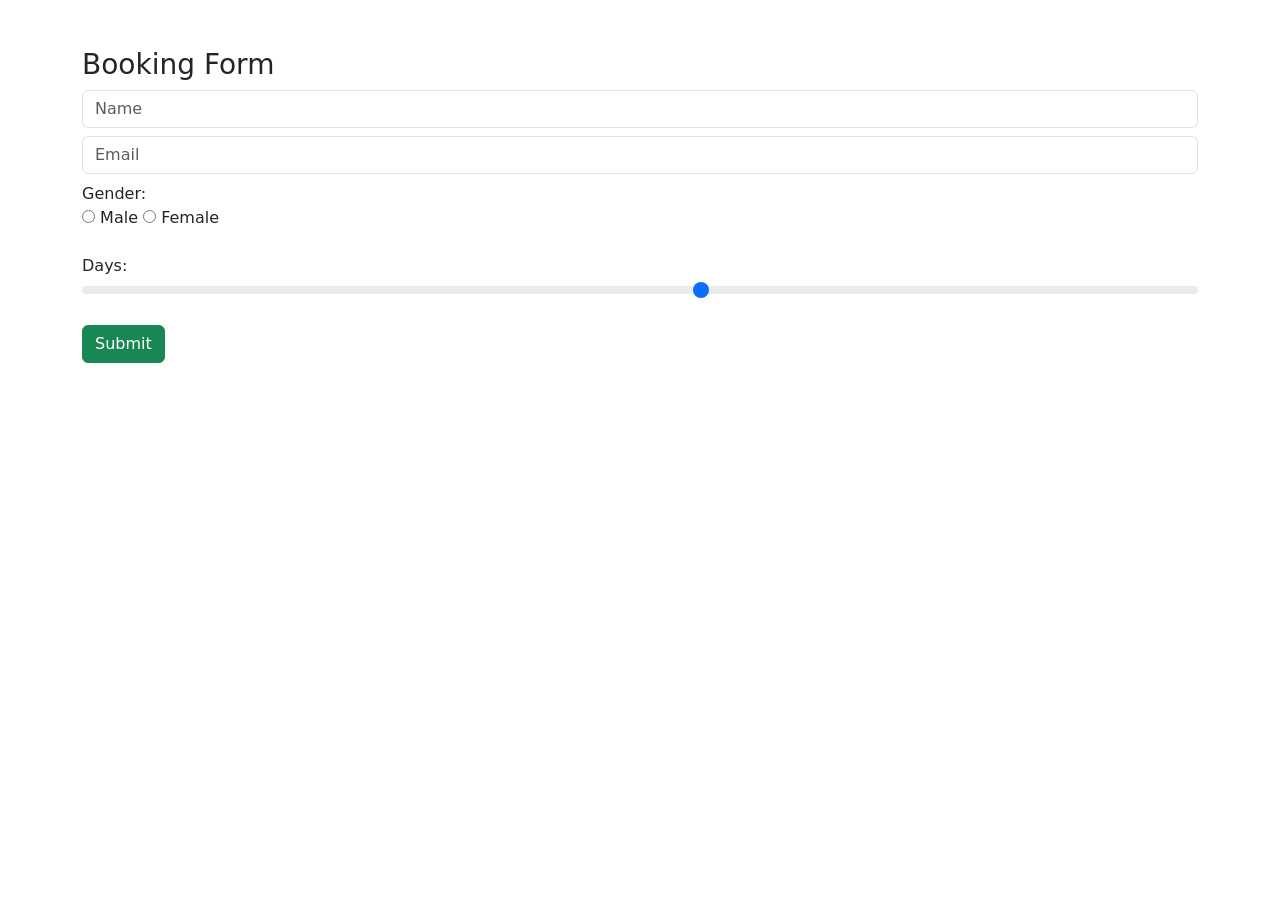
<file: booking.html>
<!DOCTYPE html>
<html lang="en">
<head>
<meta charset="UTF-8">
<meta name="viewport" content="width=device-width, initial-scale=1.0">
<title>Booking</title>

<link href="https://cdn.jsdelivr.net/npm/bootstrap@5.3.0/dist/css/bootstrap.min.css" rel="stylesheet">
<script defer src="script.js"></script>
</head>

<body>

<div class="container mt-5">
  <h3>Booking Form</h3>

  <form onsubmit="return bookingValidation()">

    <input type="text" id="name" placeholder="Name" class="form-control mb-2">
    <input type="email" id="email2" placeholder="Email" class="form-control mb-2">

    <label>Gender:</label><br>
    <input type="radio" name="gender" value="Male"> Male
    <input type="radio" name="gender" value="Female"> Female
    <br><br>

    <label>Days:</label>
    <input type="range" min="1" max="10" id="days" class="form-range">

    <button type="submit" class="btn btn-success mt-3">Submit</button>
  </form>

</div>

</body>
</html>
</file>
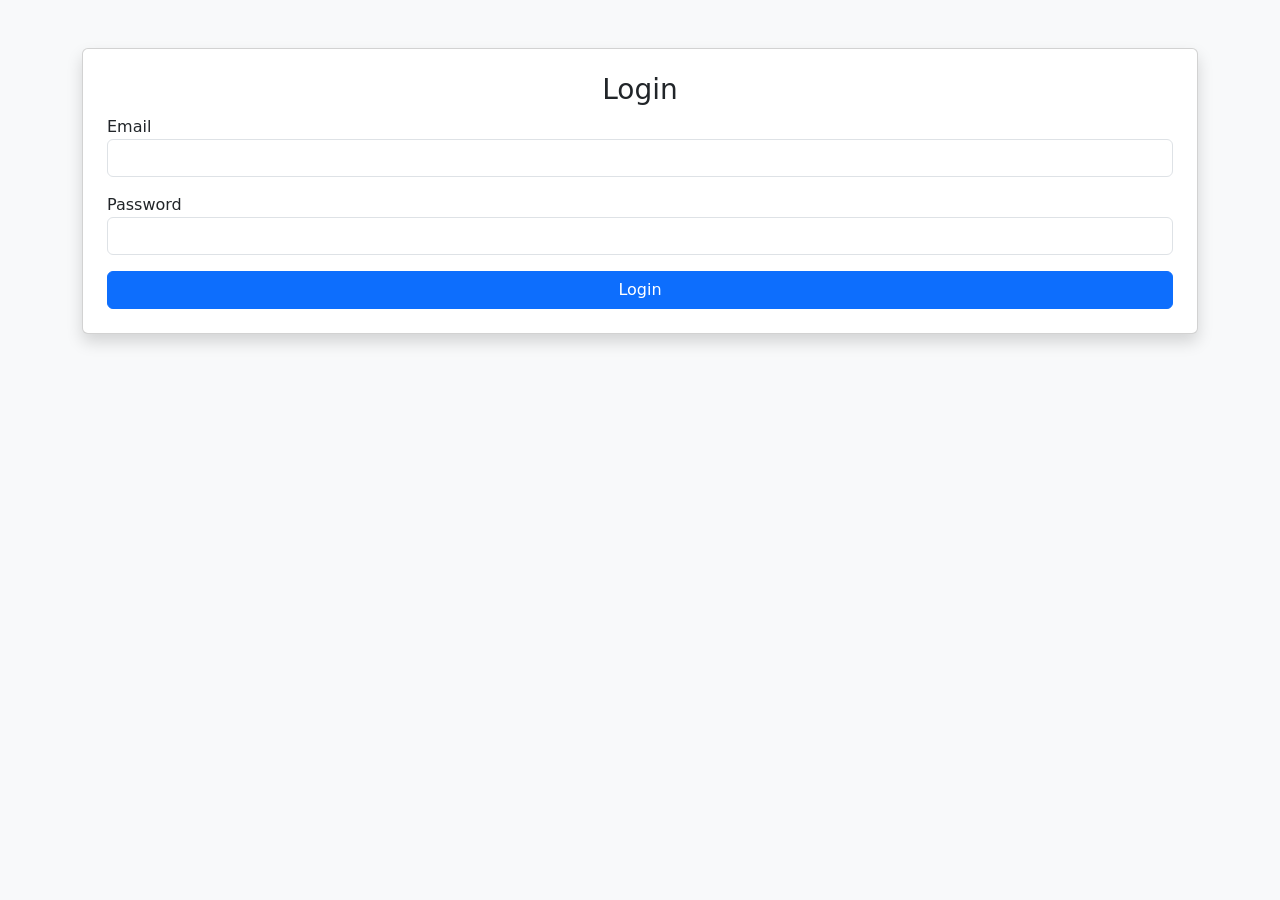
<file: login.html>
<!DOCTYPE html>
<html lang="en">
<head>
<meta charset="UTF-8">
<meta name="viewport" content="width=device-width, initial-scale=1.0">
<title>Login - GoTravel</title>

<link href="https://cdn.jsdelivr.net/npm/bootstrap@5.3.0/dist/css/bootstrap.min.css" rel="stylesheet">
<script defer src="script.js"></script>
</head>

<body class="bg-light">

<div class="container mt-5">
  <div class="card p-4 shadow">
    <h3 class="text-center">Login</h3>

    <form onsubmit="return loginValidation()">
      <div class="mb-3">
        <label>Email</label>
        <input type="email" id="email" class="form-control">
      </div>

      <div class="mb-3">
        <label>Password</label>
        <input type="password" id="password" class="form-control">
      </div>

      <button type="submit" class="btn btn-primary w-100">Login</button>
    </form>
  </div>
</div>

</body>
</html>
</file>
